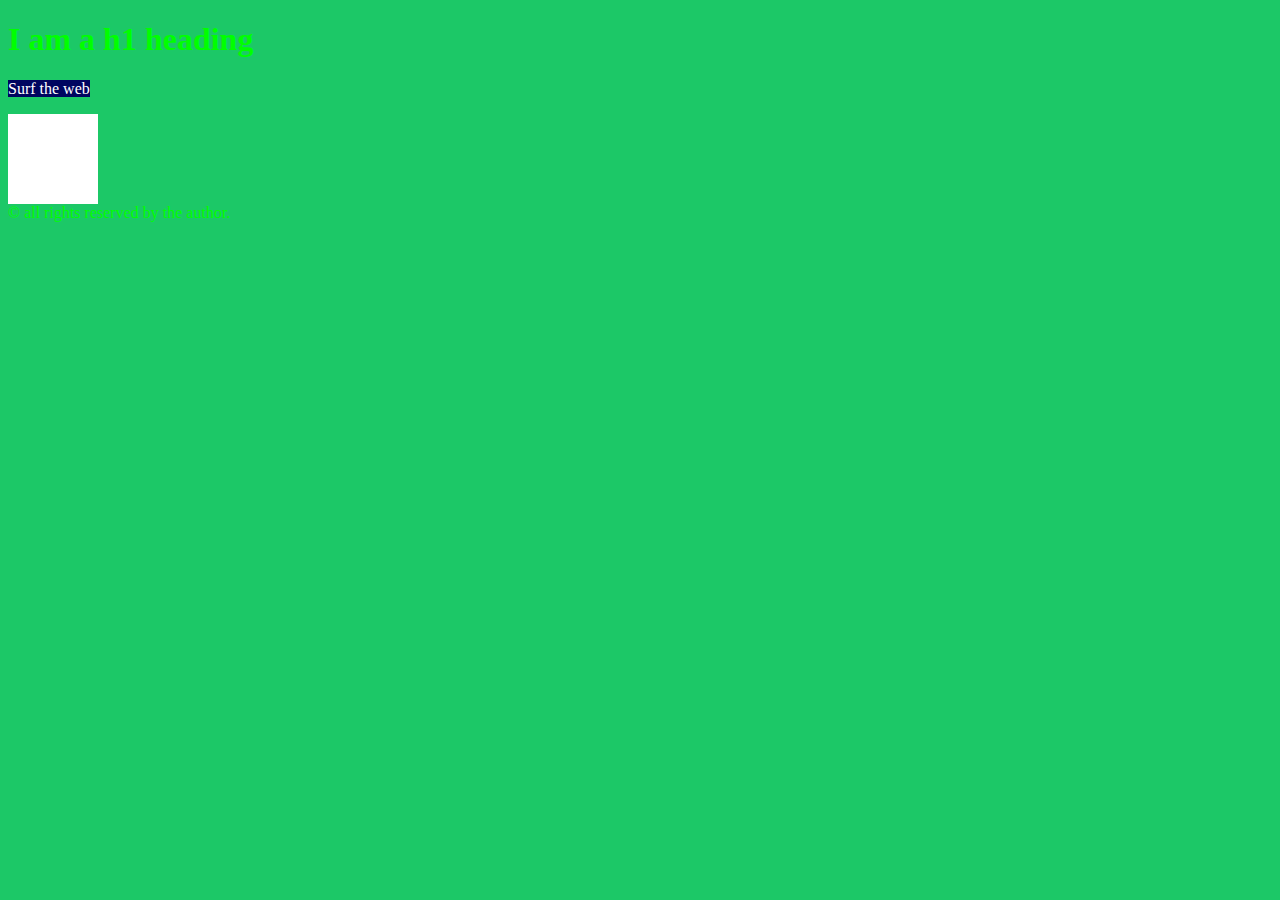
<file: sass-boilerplate/index.html>
<!DOCTYPE html>
<html lang="da">

<head>
	<meta charset="utf-8">
	<title>Sass Boilerplate</title>
	<meta name="author" content="Your Name">
	<meta name="description" content="Example description">
	<meta name="viewport" content="width=device-width, initial-scale=1.0">
	<link rel="stylesheet" href="css/style.css">
	<link rel="icon" type="image/x-icon" href=""/>
</head>

<body>
	<header>
	    <h1>I am a h1 heading</h1>
	</header>
	 
	<main>
	
	       <p>
	           <a href="www.google.com">Surf the <span class="word">web</span></a>
	       </p> 
	  <div class="box"> </div>
	</main>
	
	<footer>
	    &copy; all rights reserved by the author.
	</footer>
</body>

</html>
</file>
<file: sass-boilerplate/css/style.css>
/*! important: the styles are compiled via the sass/style.scss file */
/* variables  (not shown in css) - or from style to real code! */
/* selected colors for this project */
/* nested syntax, how cool is that? */
/* mixins */
/* line 20, ../../GITHUBCLONES/2semForaar2020/sass-boilerplate/sass/style.scss */
.box {
  width: 90px;
  height: 90px;
  -webkit-transform: rotate(90deg);
  -ms-transform: rotate(90deg);
  transform: rotate(90deg);
  background-color: #fff;
}

/* scss samples */
/* line 29, ../../GITHUBCLONES/2semForaar2020/sass-boilerplate/sass/style.scss */
body {
  background-color: #1cc867;
  color: #00ff00;
}

/* nested syntax */
/* line 36, ../../GITHUBCLONES/2semForaar2020/sass-boilerplate/sass/style.scss */
main p {
  color: #fff;
}

/* line 39, ../../GITHUBCLONES/2semForaar2020/sass-boilerplate/sass/style.scss */
main p a {
  text-decoration: none;
  background-color: #000560;
  color: #fff;
}

/* line 45, ../../GITHUBCLONES/2semForaar2020/sass-boilerplate/sass/style.scss */
main p a word {
  color: #870098;
}

@keyframes;

/*# sourceMappingURL=style.css.map */
</file>
